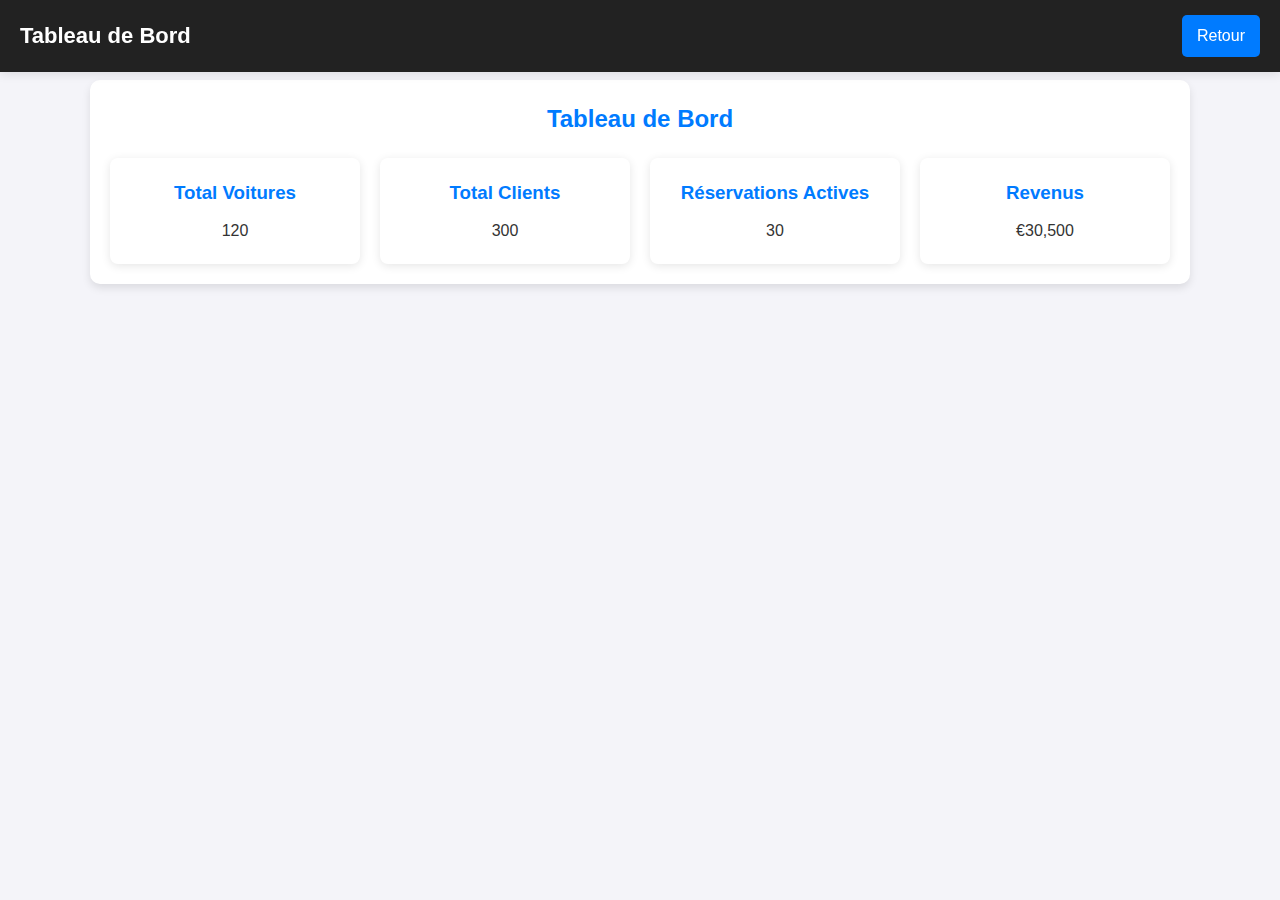
<file: tableaudebord.html>
<!DOCTYPE html>
<html lang="fr">
<head>
  <meta charset="UTF-8">
  <meta name="viewport" content="width=device-width, initial-scale=1.0">
  <title>Tableau de Bord</title>
  <link rel="stylesheet" href="style.css">
  <script src="SCRIPT.JS"></script>
</head>
<body>   
  <header>
    <nav class="navbar">
      <h1>Tableau de Bord</h1>
      <a href="index.html">Retour</a>
    </nav>
  </header>

  <section id="dashboard" class="section">
    <h2>Tableau de Bord</h2>
    <div class="grid">
      <div class="card">
        <h3>Total Voitures</h3>
        <p id="total-voitures">120</p>
      </div>
      <div class="card">
        <h3>Total Clients</h3>
        <p id="total-clients">300</p>
      </div>
      <div class="card">
        <h3>Réservations Actives</h3>
        <p id="reservations-actives">30</p>
      </div>
      <div class="card">
        <h3>Revenus</h3>
        <p id="revenus">€30,500</p>
      </div>
    </div>
  </section>
</body>
</html>
</file>
<file: style.css>
* {
    margin: 0;
    padding: 0;
    box-sizing: border-box;
    font-family: 'Poppins', sans-serif;
  }
  
  body {
    background-color: #f4f4f9;
    color: #333;
    line-height: 1.6;
    padding-top: 60px;
  }
  
  .navbar {
    position: fixed;
    top: 0;
    left: 0;
    width: 100%;
    background: #222;
    color: #fff;
    padding: 15px 20px;
    display: flex;
    justify-content: space-between;
    align-items: center;
    box-shadow: 0 2px 10px rgba(0, 0, 0, 0.1);
  }
  
  .navbar h1 {
    font-size: 22px;
  }
  
  .navbar a {
    color: #fff;
    text-decoration: none;
    padding: 8px 15px;
    background: #007bff;
    border-radius: 5px;
    transition: background 0.3s;
  }
  
  .navbar a:hover {
    background: #0056b3;
  }
  
  .section {
    max-width: 1100px;
    margin: 20px auto;
    padding: 20px;
    background: #fff;
    border-radius: 10px;
    box-shadow: 0 4px 8px rgba(0, 0, 0, 0.1);
  }
  
  .section h2 {
    text-align: center;
    margin-bottom: 20px;
    color: #007bff;
  }
  

  table {
    width: 100%;
    border-collapse: collapse;
    margin: 20px 0;
  }
  
  table, th, td {
    border: 1px solid #ddd;
  }
  
  th, td {
    padding: 12px;
    text-align: center;
  }
  
  th {
    background: #007bff;
    color: white;
  }
  
  tr:nth-child(even) {
    background: #f2f2f2;
  }
  
  /* Boutons */
  .btn {
    display: block;
    width: 200px;
    margin: 20px auto;
    padding: 10px;
    background: #007bff;
    color: white;
    text-align: center;
    border-radius: 5px;
    cursor: pointer;
    transition: background 0.3s;
    border: none;
  }
  
  .btn:hover {
    background: #0056b3;
  }
  
  /* Cartes */
  .grid {
    display: grid;
    grid-template-columns: repeat(auto-fit, minmax(250px, 1fr));
    gap: 20px;
  }
  
  .card {
    background: white;
    padding: 20px;
    border-radius: 8px;
    box-shadow: 0 2px 10px rgba(0, 0, 0, 0.1);
    text-align: center;
  }
  
  .card h3 {
    color: #007bff;
    margin-bottom: 10px;
  }
  
  form {
    max-width: 600px;
    margin: 0 auto;
    background: white;
    padding: 20px;
    border-radius: 8px;
    box-shadow: 0 2px 10px rgba(0, 0, 0, 0.1);
  }
  
  form input, form select {
    width: 100%;
    padding: 10px;
    margin: 10px 0;
    border: 1px solid #ddd;
    border-radius: 5px;
  }
  
  form button {
    width: 100%;
    padding: 10px;
    background: #007bff;
    color: white;
    border: none;
    border-radius: 5px;
    cursor: pointer;
    transition: background 0.3s;
  }
  
  form button:hover {
    background: #0056b3;
  }
</file>
